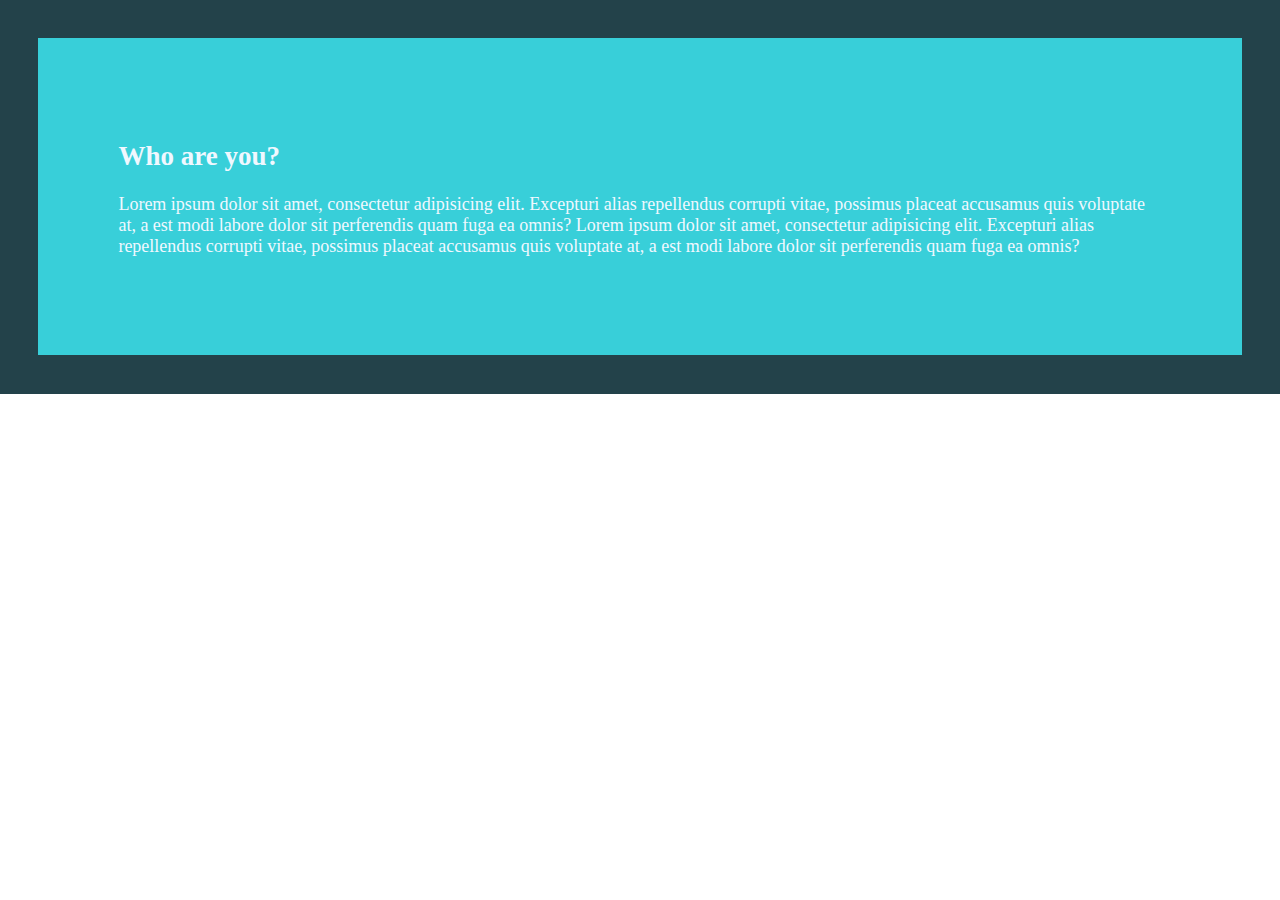
<file: Day1/index.html>
<!DOCTYPE html>
<html lang="en">
<head>
    <meta charset="UTF-8">
    <meta name="viewport" content="width=device-width, initial-scale=1.0">
    <title>Document</title>
</head>
<link rel="stylesheet" href="style.css">
<body>
    <div class="parent">
        <div class="child">
            <h2>Who are you?</h2>
            <p>Lorem ipsum dolor sit amet, consectetur adipisicing elit. Excepturi alias repellendus corrupti vitae, possimus placeat accusamus quis voluptate at, a est modi labore dolor sit perferendis quam fuga ea omnis?
            Lorem ipsum dolor sit amet, consectetur adipisicing elit. Excepturi alias repellendus corrupti vitae, possimus placeat accusamus quis voluptate at, a est modi labore dolor sit perferendis quam fuga ea omnis?</p>
        </div>
    </div>
</body>
</html>
</file>
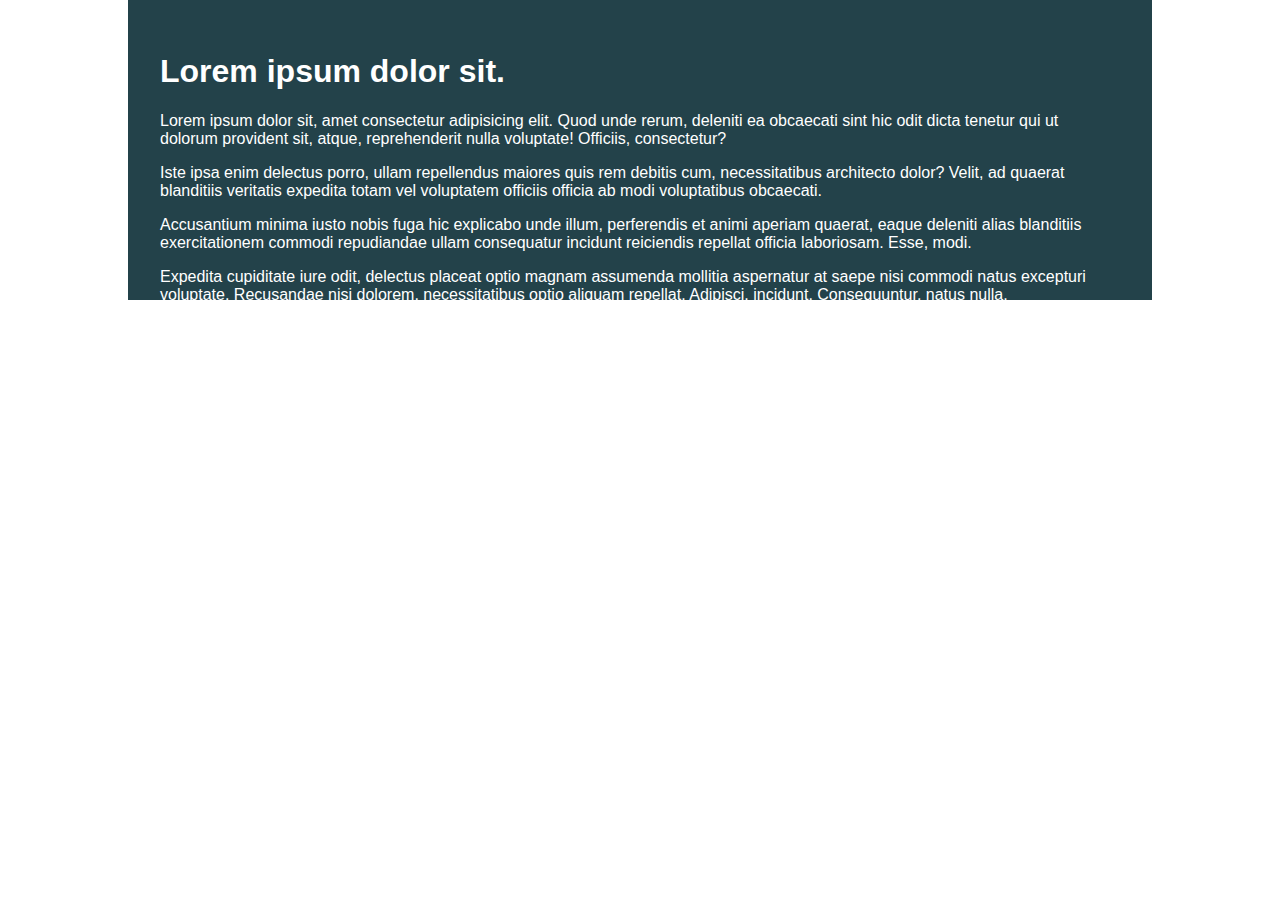
<file: Day1/challenge/challenge01/index.html>
<!DOCTYPE html>
<html lang="en">

<head>
    <meta charset="UTF-8">
    <meta name="viewport" content="width=device-width, initial-scale=1.0">
    <title>Day 01</title>

    <link rel="stylesheet" href="style.css">
</head>

<body>
    <div class="container">
        <div class="intro-content">
            <h1>Lorem ipsum dolor sit.</h1>
            <p>Lorem ipsum dolor sit, amet consectetur adipisicing elit. Quod unde rerum, deleniti ea obcaecati sint hic
                odit dicta tenetur qui ut dolorum provident sit, atque, reprehenderit nulla voluptate! Officiis,
                consectetur?</p>
            <p>Iste ipsa enim delectus porro, ullam repellendus maiores quis rem debitis cum, necessitatibus architecto
                dolor? Velit, ad quaerat blanditiis veritatis expedita totam vel voluptatem officiis officia ab modi
                voluptatibus obcaecati.</p>
            <p>Accusantium minima iusto nobis fuga hic explicabo unde illum, perferendis et animi aperiam quaerat, eaque
                deleniti alias blanditiis exercitationem commodi repudiandae ullam consequatur incidunt reiciendis
                repellat officia laboriosam. Esse, modi.</p>
            <p>Expedita cupiditate iure odit, delectus placeat optio magnam assumenda mollitia aspernatur at saepe nisi
                commodi natus excepturi voluptate. Recusandae nisi dolorem, necessitatibus optio aliquam repellat.
                Adipisci, incidunt. Consequuntur, natus nulla.</p>
        </div>
    </div>
</body>

</html>
</file>
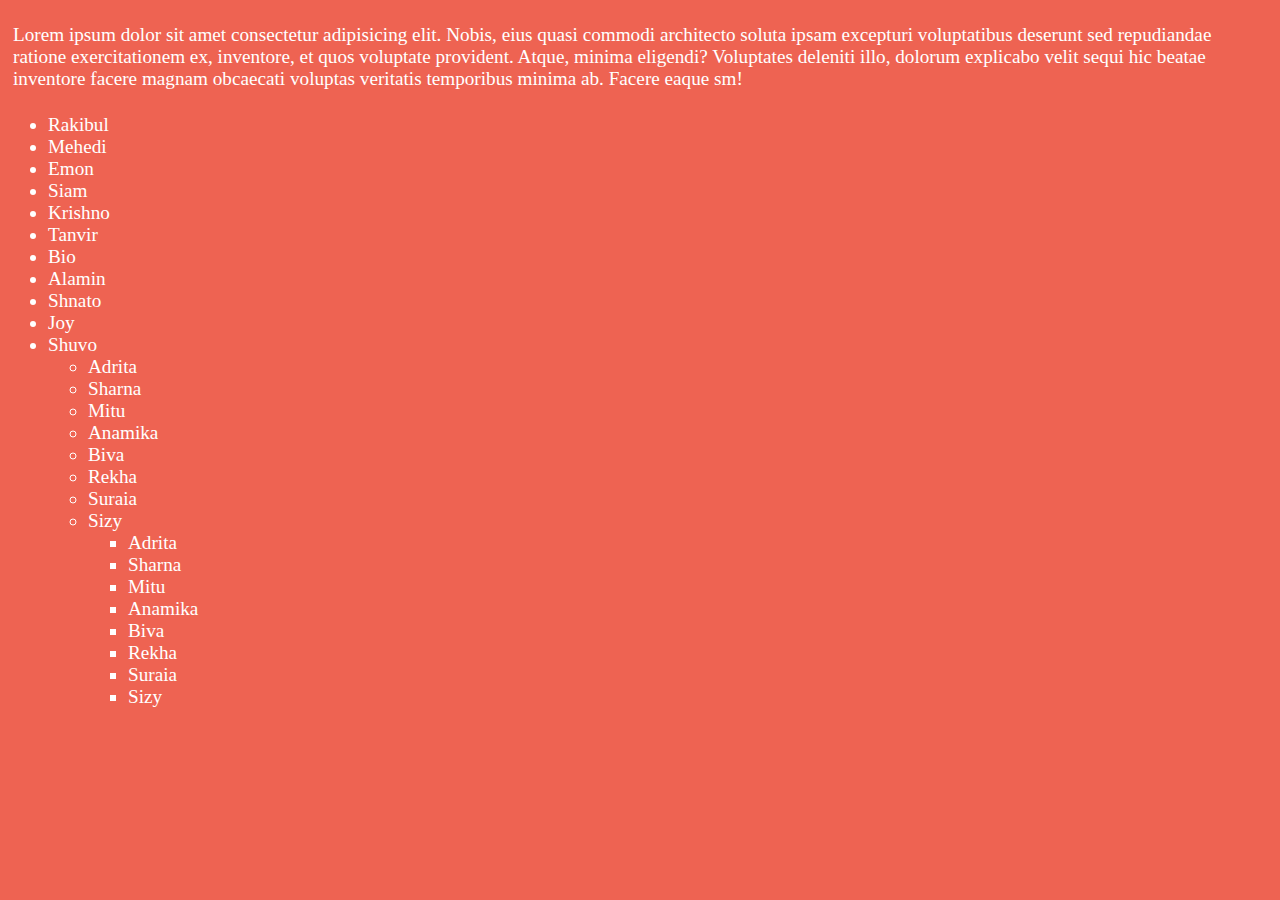
<file: Day2/Home.html>
<!DOCTYPE html>
<html lang="en">
<head>
    <meta charset="UTF-8">
    <meta name="viewport" content="width=device-width, initial-scale=1.0">
    <title>Document</title>
    <link rel="stylesheet" href="stylehome.css">
</head>
<body>
    <p>Lorem ipsum dolor sit amet consectetur adipisicing elit. Nobis, eius quasi commodi architecto soluta ipsam excepturi voluptatibus deserunt sed repudiandae ratione exercitationem ex, inventore, et quos voluptate provident. Atque, minima eligendi? Voluptates deleniti illo, dolorum explicabo velit sequi hic beatae inventore facere magnam obcaecati voluptas veritatis temporibus minima ab. Facere eaque sm!</p>
    <ul>
        <li>Rakibul</li>
        <li>Mehedi</li>
        <li>Emon</li>
        <li>Siam</li>
        <li>Krishno</li>
        <li>Tanvir</li>
        <li>Bio</li>
        <li>Alamin</li>
        <li>Shnato</li>
        <li>Joy</li>
        <li>Shuvo</li>
        <ul>
            <li>Adrita</li>
            <li>Sharna</li>
            <li>Mitu</li>
            <li>Anamika</li>
            <li>Biva</li>
            <li>Rekha</li>
            <li>Suraia</li>
            <li>Sizy</li>
            <ul>
                <li>Adrita</li>
                <li>Sharna</li>
                <li>Mitu</li>
                <li>Anamika</li>
                <li>Biva</li>
                <li>Rekha</li>
                <li>Suraia</li>
                <li>Sizy</li>
            </ul>
        </ul>
    </ul>
</body>
</html>
</file>
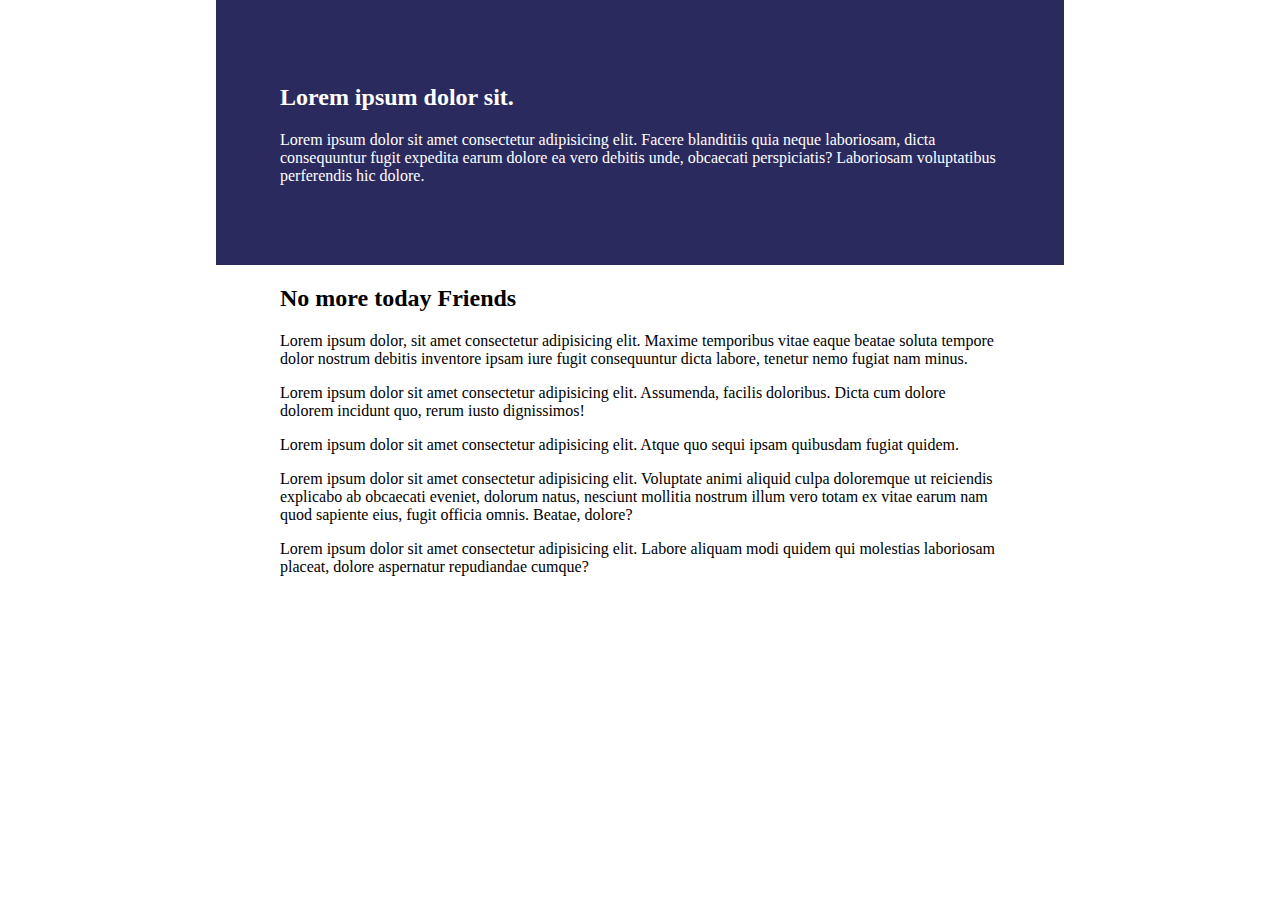
<file: Day3/Day3.html>
<!DOCTYPE html>
<html lang="en">
<head>
    <meta charset="UTF-8">
    <meta name="viewport" content="width=device-width, initial-scale=1.0">
    <link rel="stylesheet" href="style.css">
    <title>Document</title>
</head>
<body>
    <div class="container_one">
        <h2>Lorem ipsum dolor sit.</h2>
        <p>Lorem ipsum dolor sit amet consectetur adipisicing elit. Facere blanditiis quia neque laboriosam, dicta consequuntur fugit expedita earum dolore ea vero debitis unde, obcaecati perspiciatis? Laboriosam voluptatibus perferendis hic dolore.</p>
    </div>
    <section class="container_two">
        <h2>No more today Friends</h2>
        <p>Lorem ipsum dolor, sit amet consectetur adipisicing elit. Maxime temporibus vitae eaque beatae soluta tempore dolor nostrum debitis inventore ipsam iure fugit consequuntur dicta labore, tenetur nemo fugiat nam minus.</p>
        <p>Lorem ipsum dolor sit amet consectetur adipisicing elit. Assumenda, facilis doloribus. Dicta cum dolore dolorem incidunt quo, rerum iusto dignissimos!</p>
        <p>Lorem ipsum dolor sit amet consectetur adipisicing elit. Atque quo sequi ipsam quibusdam fugiat quidem.</p>
        <p>Lorem ipsum dolor sit amet consectetur adipisicing elit. Voluptate animi aliquid culpa doloremque ut reiciendis explicabo ab obcaecati eveniet, dolorum natus, nesciunt mollitia nostrum illum vero totam ex vitae earum nam quod sapiente eius, fugit officia omnis. Beatae, dolore?</p>
        <p>Lorem ipsum dolor sit amet consectetur adipisicing elit. Labore aliquam modi quidem qui molestias laboriosam placeat, dolore aspernatur repudiandae cumque?</p>
    </section>
</body>
</html>
</file>
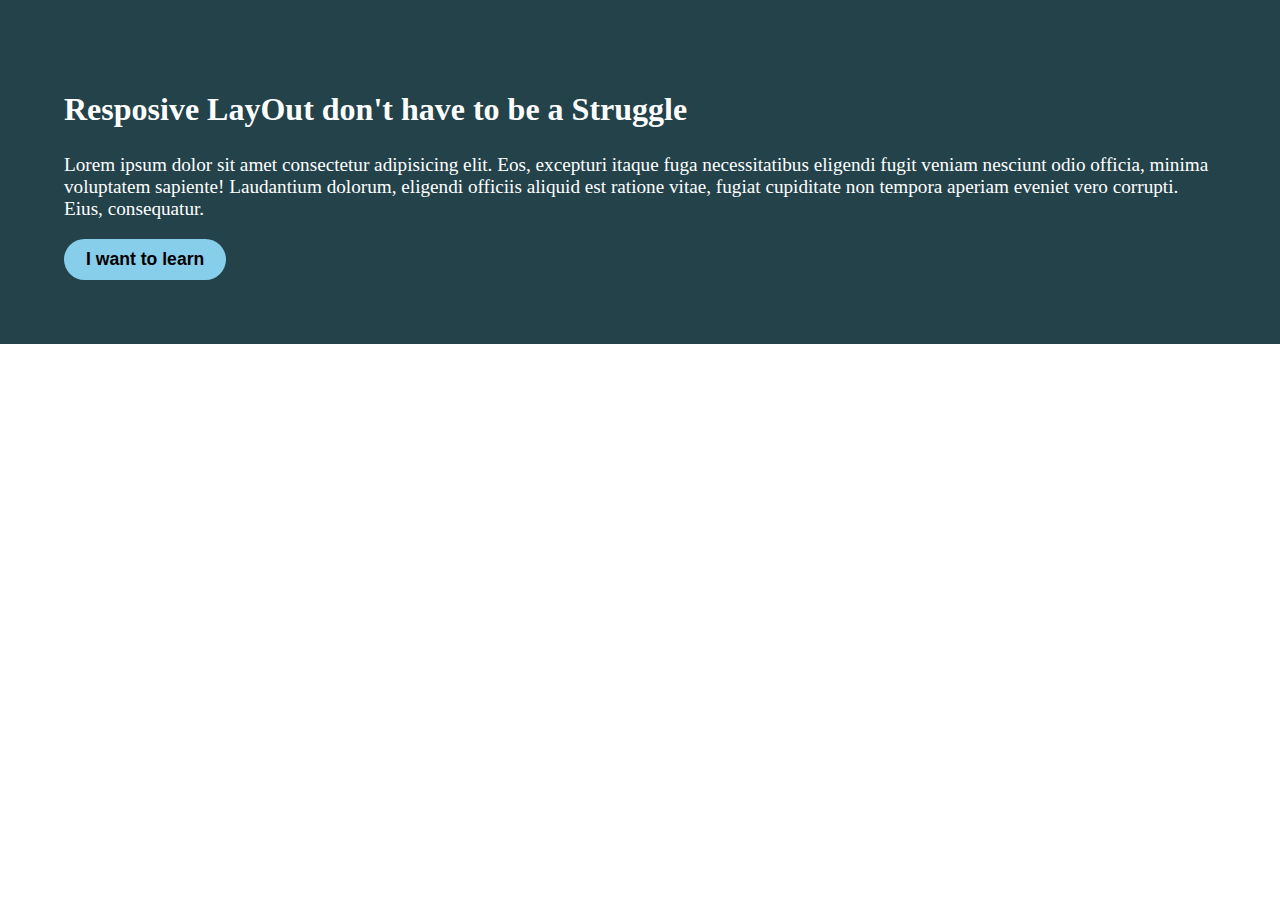
<file: Day5/Day5.html>
<!DOCTYPE html>
<html lang="en">
<head>
    <meta charset="UTF-8">
    <meta name="viewport" content="width=device-width, initial-scale=1.0">
    <link rel="stylesheet" href="style.css">
    <title>Document</title>
</head>
<body>
    <section class="container">
            <h2>Resposive LayOut don't have to be a Struggle</h2>
            <p>Lorem ipsum dolor sit amet consectetur adipisicing elit. Eos, excepturi itaque fuga necessitatibus eligendi fugit veniam nesciunt odio officia, minima voluptatem sapiente! Laudantium dolorum, eligendi officiis aliquid est ratione vitae, fugiat cupiditate non tempora aperiam eveniet vero corrupti. Eius, consequatur.</p>
            <button class="btn">I want to learn</button>
    </section>
</body>
</html>
</file>
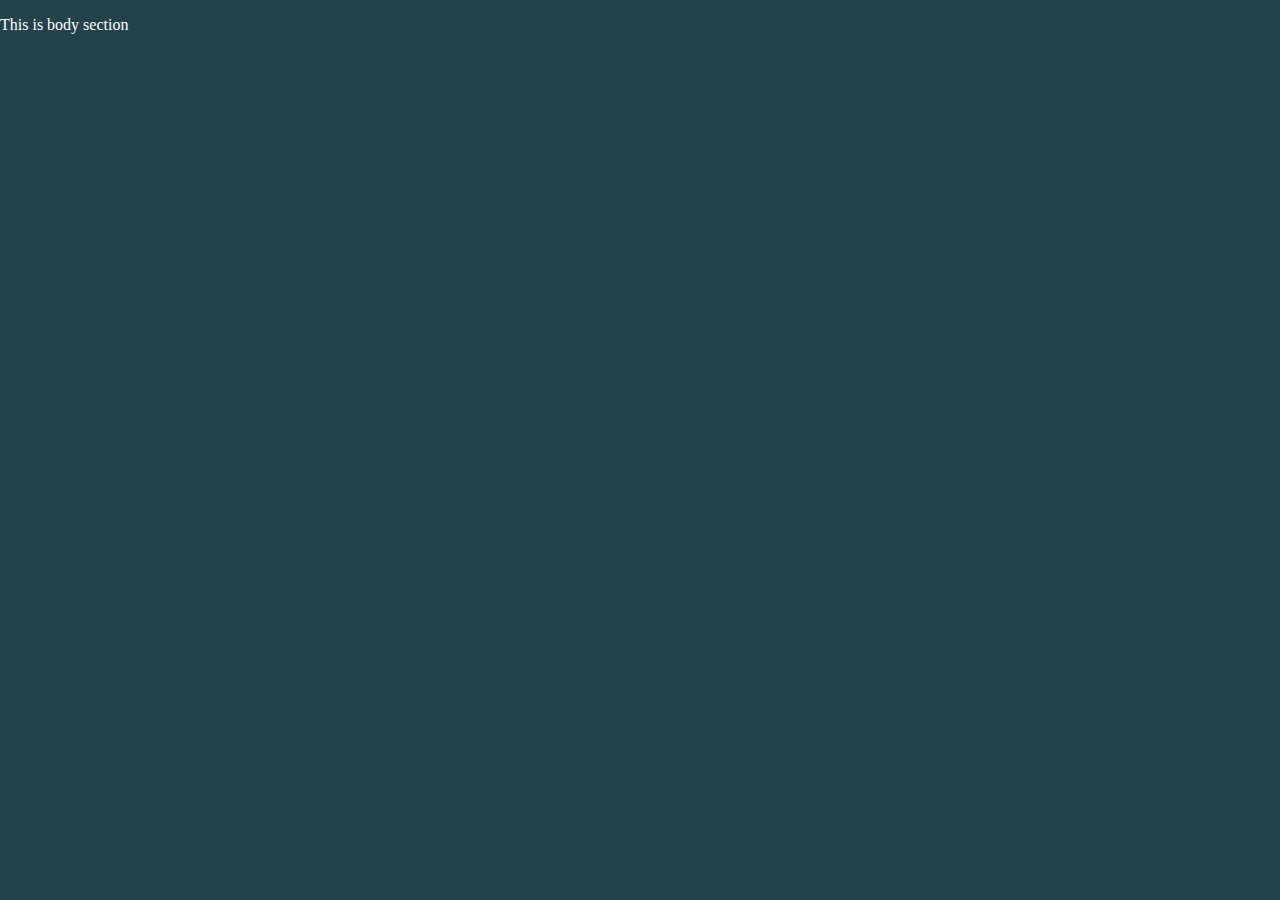
<file: Day6/Day6.html>
<!DOCTYPE html>
<html lang="en">
<head>
    <meta charset="UTF-8">
    <meta name="viewport" content="width=device-width, initial-scale=1.0">
    <link rel="stylesheet" href="day6style.css">
    <title>Document</title>
</head>
<body>
    <p>This is body section</p>
</body>
</html>
</file>
<file: Day1/style.css>
body{
    margin: 0;
}
.parent{
    background-color: #23424A;
    padding:3%;
    margin: 0 atuo;
    font-size:xx-large;
}
.child{
    background-color: #38CFD9;
    padding: 5rem;
    font-size: 18px;
    color: aliceblue;
}
</file>
<file: Day1/challenge/challenge01/style.css>
/* INSTRUCTIONS
 *
 * 1) Limit the total width of
 *    the .intro-conent to about half
 *    of it's parent
 *
 * 2) Stop the text from overflowing
 *    out the bottom at small screen
 *    widths
 *
 * You may modify the HTML if needed
 *
 */

* {
  box-sizing: border-box;
}

body {
  margin: 0;
  font-family: sans-serif;
}

.container {
  background: #23424a;
  color: white;

  width: 80%;
  margin: 0 auto;

  padding: 2em;
  height: 300px;
}
</file>
<file: Day2/stylehome.css>
body{
    background:#ee6352;
    color: white;
}
p{
    
    font-size: 1.2em;
    padding: 5px;
}
ul{
    font-size: 1.2rem;
}
</file>
<file: Day3/style.css>
body{
    padding: 0;
    margin: 0;
}
.container_one{
    background-color: rgb(42, 42, 95);
    color: white;
    max-width: 720px;
    padding:5%;
    margin: auto ;
}
.container_two{
    margin: auto;
    padding-left:5%;
    padding-right:5%;
    max-width: 720px;
}
.container_two.h2{
    font-weight: bold;
}
</file>
<file: Day5/style.css>
body{
    margin: 0;
    padding: 0;
    
}

.container{
    background: #23424a;
    color: white;
    padding: 5%;
}
.container h2{
    font-weight: bold;
    font-size:2rem;
}
.container p{
    font-size: 1.2rem;
    font-weight: 300;
}
.btn{
    color: black;
    padding: 10px 22px 10px 22px;
    font-size: 1.1rem;
    font-weight: bold;
    border: 2px;
    border-radius: 30px;
    background-color: skyblue;

}
</file>
<file: Day6/day6style.css>
body{
    margin:0;
    padding: 0;
    color: white;
    background: #23424a;
}
</file>
